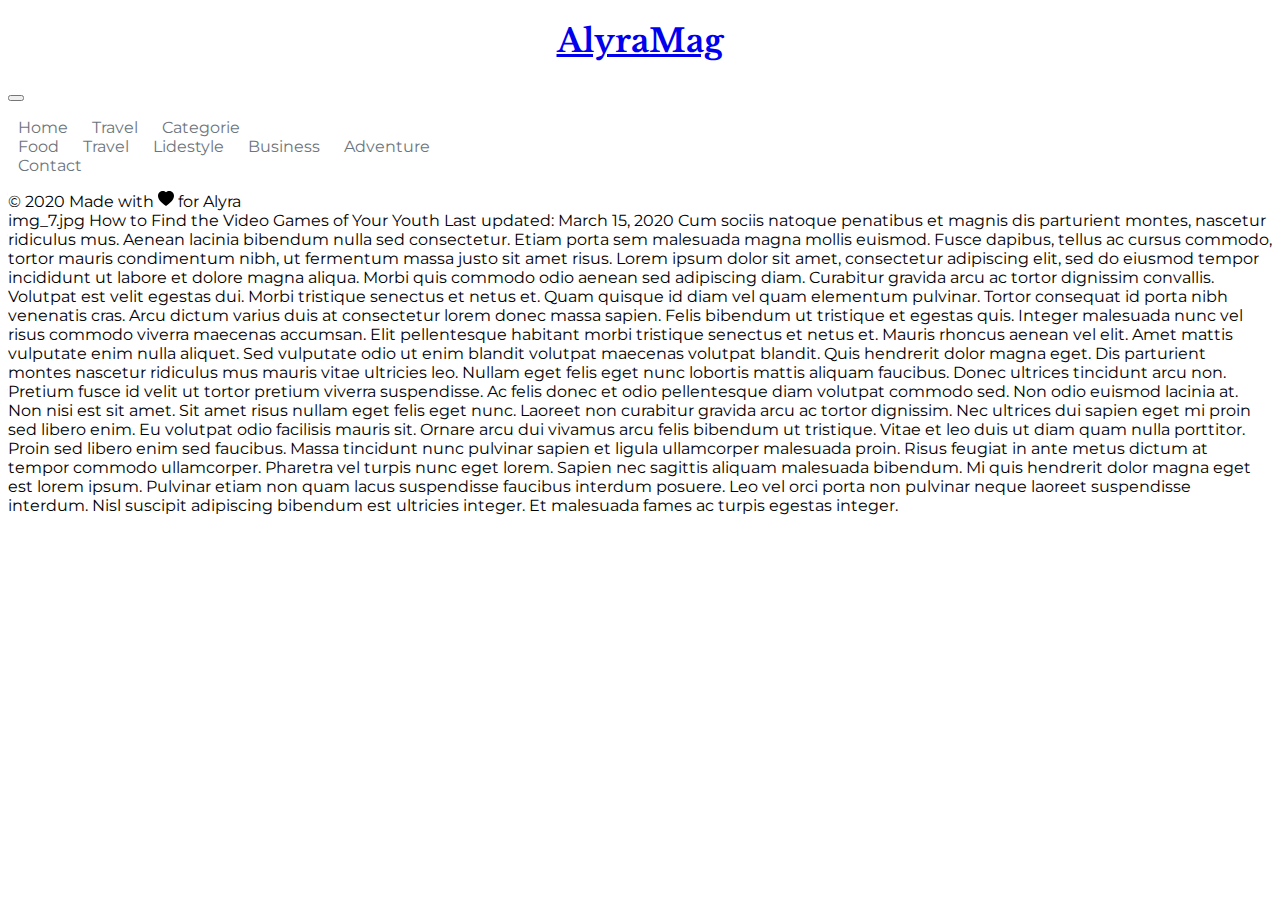
<file: blog-single.html>
<!DOCTYPE html>
<html lang="en">

<head>
  <meta charset="utf-8" />
  <meta name="viewport" content="width=device-width, initial-scale=1" />
  <title>AlyraMag</title>
  <!-- CSS only -->
  <link href="https://cdn.jsdelivr.net/npm/bootstrap@5.0.0-beta2/dist/css/bootstrap.min.css" rel="stylesheet"
    integrity="sha384-BmbxuPwQa2lc/FVzBcNJ7UAyJxM6wuqIj61tLrc4wSX0szH/Ev+nYRRuWlolflfl" crossorigin="anonymous">
  <link rel="preconnect" href="https://fonts.gstatic.com">
  <link
    href="https://fonts.googleapis.com/css2?family=Libre+Baskerville:wght@700&family=Montserrat:wght@300&display=swap"
    rel="stylesheet">
  <link href="style.css" rel="stylesheet" />
</head>

<body>
  <header class="text-center p-4">
    <h1>
      <a class="navbar-brand fs-1" href="/index.html">AlyraMag</a>
    </h1>
  </header>
  <div class="container sticky-top">
    <nav class="p-2 navbar navbar-expand-sm navbar-light bg-light">
      <div class="navbar-container">
        <button class="navbar-toggler" type="button" data-bs-toggle="collapse" data-bs-target="#navbar-ul"
          aria-controls="navbar-ul" aria-expanded="false" aria-label="Toggle navigation">
          <span class="navbar-toggler-icon"></span>
        </button>
      </div>
      <div class="collapse navbar-collapse justify-content-center bg-light" id="navbar-ul">
        <ul class="list-unstyled navbar-nav">
          <li class="nav-item"><a class="nav-link" href="/index.html">Home</a></li>
          <li class="nav-item">
            <a class="nav-link" href="#">Travel</a>
          </li>
          <li class="nav-item dropdown">
            <a class="nav-link dropdown-toggle" href="#" id="navbarDropdown" role="button" data-bs-toggle="dropdown"
              aria-expanded="false">Categorie</a>
            <ul class="dropdown-menu" aria-labelledby="navbarDropdown">
              <li><a class="dropdown-item" href="/category.html">Food</a></li>
              <li><a class="dropdown-item" href="/category.html">Travel</a></li>
              <li><a class="dropdown-item" href="/category.html">Lidestyle</a></li>
              <li><a class="dropdown-item" href="/category.html">Business</a></li>
              <li><a class="dropdown-item" href="/category.html">Adventure</a></li>
            </ul>
          </li>
          <li class="nav-item"><a class="nav-link" href="/contact.html">Contact</a></li>
        </ul>
      </div>
    </nav>
  </div>
  <main class="container">

  </main>
  <side>

  </side>
  <footer class="p-4 text-white text-center fw-light">
    &copy; 2020 Made with <svg xmlns="http://www.w3.org/2000/svg" width="16" height="16" fill="currentColor"
      class="bi bi-heart-fill text-danger" viewBox="0 0 16 16">
      <path fill-rule="evenodd" d="M8 1.314C12.438-3.248 23.534 4.735 8 15-7.534 4.736 3.562-3.248 8 1.314z" />
    </svg> for Alyra
  </footer>
  <!-- JavaScript Bundle with Popper -->
  <script src="https://cdn.jsdelivr.net/npm/bootstrap@5.0.0-beta2/dist/js/bootstrap.bundle.min.js"
    integrity="sha384-b5kHyXgcpbZJO/tY9Ul7kGkf1S0CWuKcCD38l8YkeH8z8QjE0GmW1gYU5S9FOnJ0"
    crossorigin="anonymous"></script>
</body>
</body>

</html>


img_7.jpg

<!---->
How to Find the Video Games of Your Youth
<!---->

Last updated: March 15, 2020

<!---->
Cum sociis natoque penatibus et magnis dis parturient montes, nascetur ridiculus
mus. Aenean lacinia bibendum nulla sed consectetur. Etiam porta sem malesuada
magna mollis euismod. Fusce dapibus, tellus ac cursus commodo, tortor mauris
condimentum nibh, ut fermentum massa justo sit amet risus. Lorem ipsum dolor sit
amet, consectetur adipiscing elit, sed do eiusmod tempor incididunt ut labore et
dolore magna aliqua. Morbi quis commodo odio aenean sed adipiscing diam.
Curabitur gravida arcu ac tortor dignissim convallis. Volutpat est velit egestas
dui. Morbi tristique senectus et netus et. Quam quisque id diam vel quam
elementum pulvinar. Tortor consequat id porta nibh venenatis cras. Arcu dictum
varius duis at consectetur lorem donec massa sapien. Felis bibendum ut tristique
et egestas quis. Integer malesuada nunc vel risus commodo viverra maecenas
accumsan. Elit pellentesque habitant morbi tristique senectus et netus et.
Mauris rhoncus aenean vel elit. Amet mattis vulputate enim nulla aliquet. Sed
vulputate odio ut enim blandit volutpat maecenas volutpat blandit. Quis
hendrerit dolor magna eget. Dis parturient montes nascetur ridiculus mus mauris
vitae ultricies leo. Nullam eget felis eget nunc lobortis mattis aliquam
faucibus. Donec ultrices tincidunt arcu non. Pretium fusce id velit ut tortor
pretium viverra suspendisse. Ac felis donec et odio pellentesque diam volutpat
commodo sed.

<!---->
Non odio euismod lacinia at. Non nisi est sit amet. Sit amet risus nullam eget
felis eget nunc. Laoreet non curabitur gravida arcu ac tortor dignissim. Nec
ultrices dui sapien eget mi proin sed libero enim. Eu volutpat odio facilisis
mauris sit. Ornare arcu dui vivamus arcu felis bibendum ut tristique. Vitae et
leo duis ut diam quam nulla porttitor. Proin sed libero enim sed faucibus. Massa
tincidunt nunc pulvinar sapien et ligula ullamcorper malesuada proin. Risus
feugiat in ante metus dictum at tempor commodo ullamcorper. Pharetra vel turpis
nunc eget lorem. Sapien nec sagittis aliquam malesuada bibendum. Mi quis
hendrerit dolor magna eget est lorem ipsum. Pulvinar etiam non quam lacus
suspendisse faucibus interdum posuere. Leo vel orci porta non pulvinar neque
laoreet suspendisse interdum. Nisl suscipit adipiscing bibendum est ultricies
integer. Et malesuada fames ac turpis egestas integer.
</file>
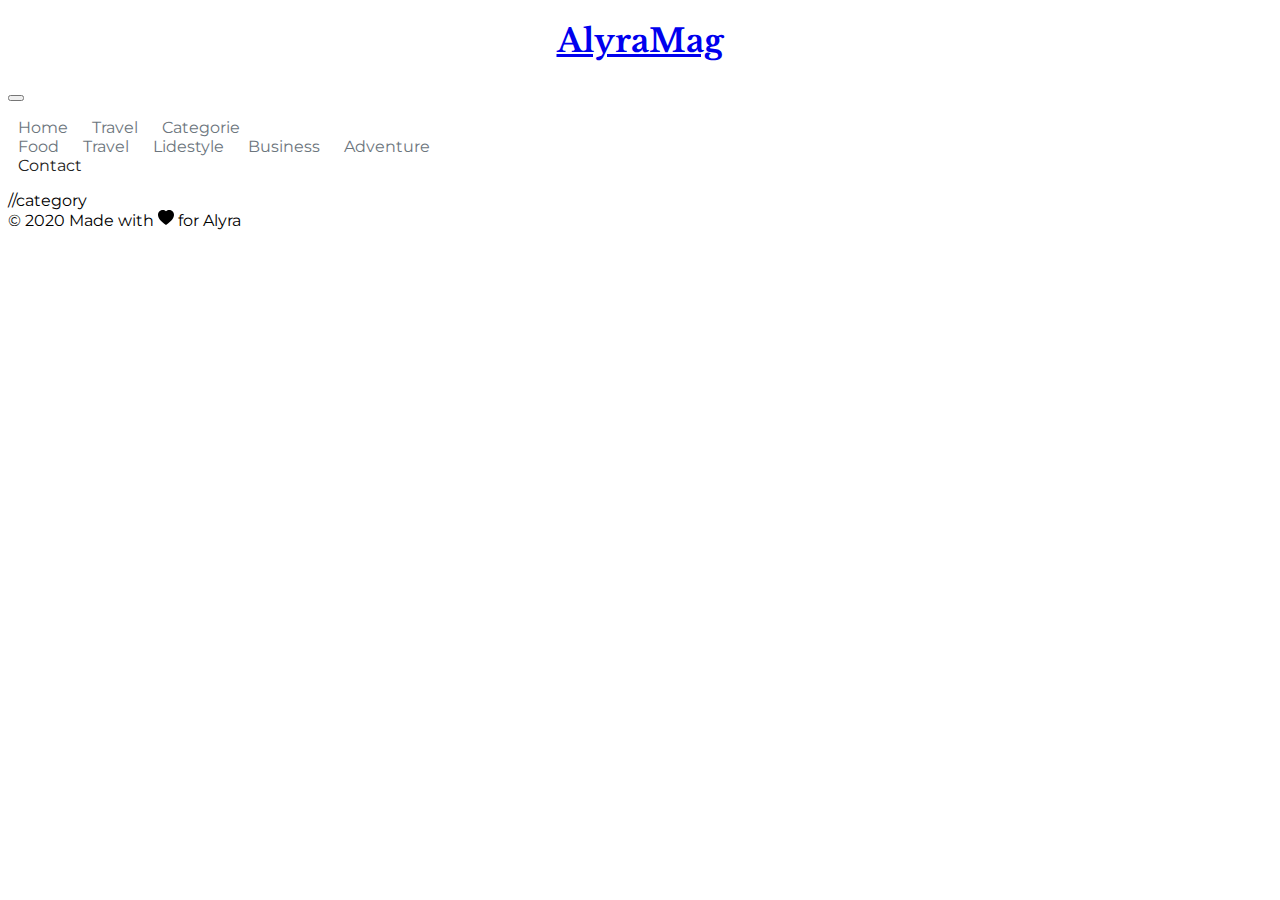
<file: category.html>
<!DOCTYPE html>
<html lang="en">

<head>
  <meta charset="utf-8" />
  <meta name="viewport" content="width=device-width, initial-scale=1" />
  <title>AlyraMag</title>
  <!-- CSS only -->
  <link href="https://cdn.jsdelivr.net/npm/bootstrap@5.0.0-beta2/dist/css/bootstrap.min.css" rel="stylesheet"
    integrity="sha384-BmbxuPwQa2lc/FVzBcNJ7UAyJxM6wuqIj61tLrc4wSX0szH/Ev+nYRRuWlolflfl" crossorigin="anonymous">
  <link rel="preconnect" href="https://fonts.gstatic.com">
  <link
    href="https://fonts.googleapis.com/css2?family=Libre+Baskerville:wght@700&family=Montserrat:wght@300&display=swap"
    rel="stylesheet">
  <link href="style.css" rel="stylesheet" />
</head>

<body>
  <header class="text-center p-4">
    <h1>
      <a class="navbar-brand fs-1" href="/index.html">AlyraMag</a>
    </h1>
  </header>
  <div class="container sticky-top">
    <nav class="p-2 navbar navbar-expand-sm navbar-light bg-light">
      <div class="navbar-container">
        <button class="navbar-toggler" type="button" data-bs-toggle="collapse" data-bs-target="#navbar-ul"
          aria-controls="navbar-ul" aria-expanded="false" aria-label="Toggle navigation">
          <span class="navbar-toggler-icon"></span>
        </button>
      </div>
      <div class="collapse navbar-collapse justify-content-center bg-light" id="navbar-ul">
        <ul class="list-unstyled navbar-nav">
          <li class="nav-item"><a class="nav-link" href="/index.html">Home</a></li>
          <li class="nav-item">
            <a class="nav-link" href="#">Travel</a>
          </li>
          <li class="nav-item dropdown">
            <a class="nav-link dropdown-toggle" href="#" id="navbarDropdown" role="button" data-bs-toggle="dropdown"
              aria-expanded="false">Categorie</a>
            <ul class="dropdown-menu" aria-labelledby="navbarDropdown">
              <li><a class="dropdown-item" href="#">Food</a></li>
              <li><a class="dropdown-item" href="#">Travel</a></li>
              <li><a class="dropdown-item" href="#">Lidestyle</a></li>
              <li><a class="dropdown-item" href="#">Business</a></li>
              <li><a class="dropdown-item" href="#">Adventure</a></li>
            </ul>
          </li>
          <li class="nav-item"><a class="nav-link active" href="/contact.html">Contact</a></li>
        </ul>
      </div>
    </nav>
  </div>
  <main class="container">
    //category
  </main>
  <side>

  </side>
  <footer class="p-4 text-white text-center fw-light">
    &copy; 2020 Made with <svg xmlns="http://www.w3.org/2000/svg" width="16" height="16" fill="currentColor"
      class="bi bi-heart-fill text-danger" viewBox="0 0 16 16">
      <path fill-rule="evenodd" d="M8 1.314C12.438-3.248 23.534 4.735 8 15-7.534 4.736 3.562-3.248 8 1.314z" />
    </svg> for Alyra
  </footer>
  <!-- JavaScript Bundle with Popper -->
  <script src="https://cdn.jsdelivr.net/npm/bootstrap@5.0.0-beta2/dist/js/bootstrap.bundle.min.js"
    integrity="sha384-b5kHyXgcpbZJO/tY9Ul7kGkf1S0CWuKcCD38l8YkeH8z8QjE0GmW1gYU5S9FOnJ0"
    crossorigin="anonymous"></script>
</body>
</body>

</html>
</file>
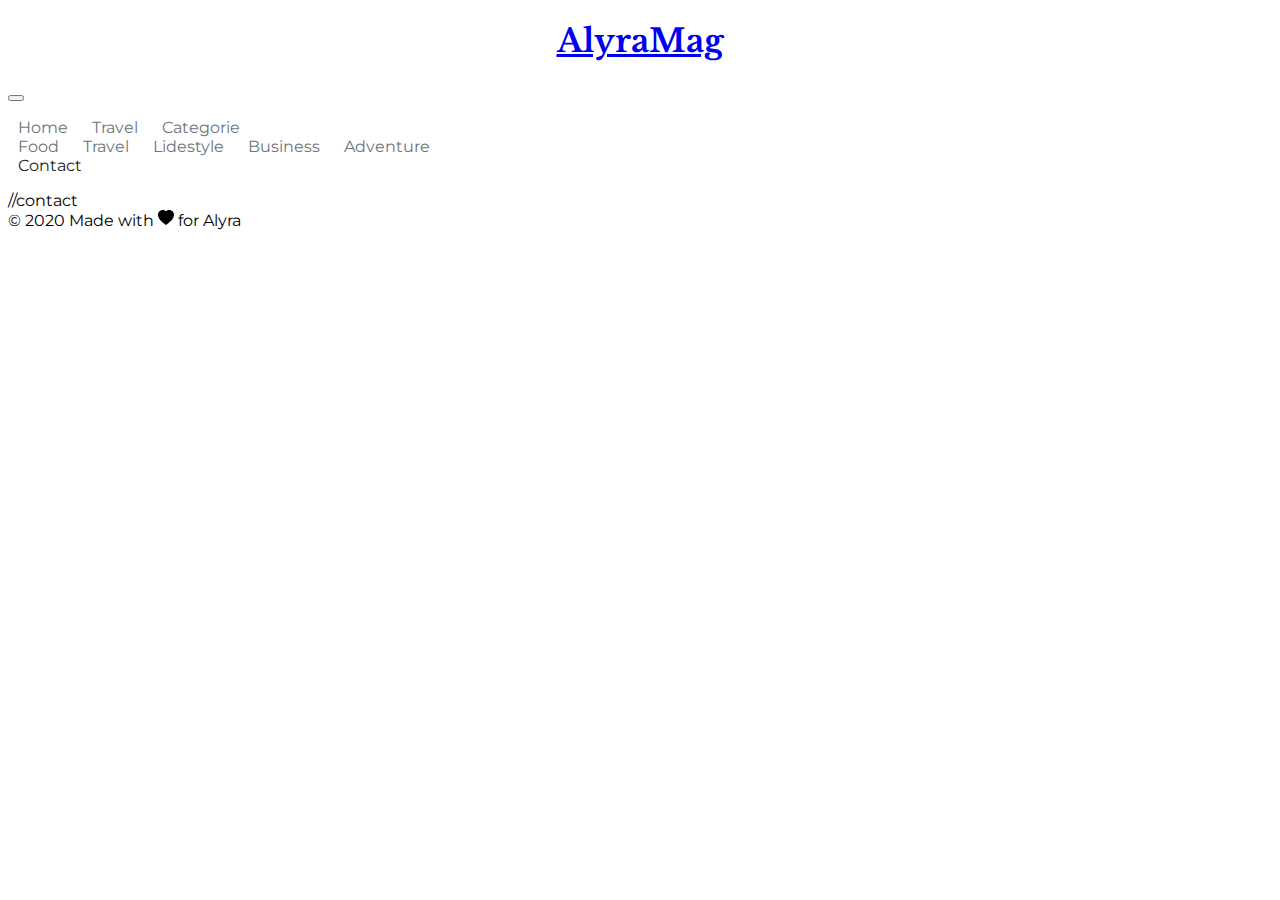
<file: contact.html>
<!DOCTYPE html>
<html lang="en">

<head>
  <meta charset="utf-8" />
  <meta name="viewport" content="width=device-width, initial-scale=1" />
  <title>AlyraMag</title>
  <!-- CSS only -->
  <link href="https://cdn.jsdelivr.net/npm/bootstrap@5.0.0-beta2/dist/css/bootstrap.min.css" rel="stylesheet"
    integrity="sha384-BmbxuPwQa2lc/FVzBcNJ7UAyJxM6wuqIj61tLrc4wSX0szH/Ev+nYRRuWlolflfl" crossorigin="anonymous">
  <link rel="preconnect" href="https://fonts.gstatic.com">
  <link
    href="https://fonts.googleapis.com/css2?family=Libre+Baskerville:wght@700&family=Montserrat:wght@300&display=swap"
    rel="stylesheet">
  <link href="style.css" rel="stylesheet" />
</head>

<body>
  <header class="text-center p-4">
    <h1>
      <a class="navbar-brand fs-1" href="/index.html">AlyraMag</a>
    </h1>
  </header>
  <div class="container sticky-top">
    <nav class="p-2 navbar navbar-expand-sm navbar-light bg-light">
      <div class="navbar-container">
        <button class="navbar-toggler" type="button" data-bs-toggle="collapse" data-bs-target="#navbar-ul"
          aria-controls="navbar-ul" aria-expanded="false" aria-label="Toggle navigation">
          <span class="navbar-toggler-icon"></span>
        </button>
      </div>
      <div class="collapse navbar-collapse justify-content-center bg-light" id="navbar-ul">
        <ul class="list-unstyled navbar-nav">
          <li class="nav-item"><a class="nav-link " href="/index.html">Home</a></li>
          <li class="nav-item">
            <a class="nav-link" href="#">Travel</a>
          </li>
          <li class="nav-item dropdown">
            <a class="nav-link dropdown-toggle" href="#" id="navbarDropdown" role="button" data-bs-toggle="dropdown"
              aria-expanded="false">Categorie</a>
            <ul class="dropdown-menu" aria-labelledby="navbarDropdown">
              <li><a class="dropdown-item" href="/category.html">Food</a></li>
              <li><a class="dropdown-item" href="/category.html">Travel</a></li>
              <li><a class="dropdown-item" href="/category.html">Lidestyle</a></li>
              <li><a class="dropdown-item" href="/category.html">Business</a></li>
              <li><a class="dropdown-item" href="/category.html">Adventure</a></li>
            </ul>
          </li>
          <li class="nav-item"><a class="nav-link active" href="#">Contact</a></li>
        </ul>
      </div>
    </nav>
  </div>
  <main class="container">
    //contact
  </main>
  <side>

  </side>
  <footer class="p-4 text-white text-center fw-light">
    &copy; 2020 Made with <svg xmlns="http://www.w3.org/2000/svg" width="16" height="16" fill="currentColor"
      class="bi bi-heart-fill text-danger" viewBox="0 0 16 16">
      <path fill-rule="evenodd" d="M8 1.314C12.438-3.248 23.534 4.735 8 15-7.534 4.736 3.562-3.248 8 1.314z" />
    </svg> for Alyra
  </footer>
  <!-- JavaScript Bundle with Popper -->
  <script src="https://cdn.jsdelivr.net/npm/bootstrap@5.0.0-beta2/dist/js/bootstrap.bundle.min.js"
    integrity="sha384-b5kHyXgcpbZJO/tY9Ul7kGkf1S0CWuKcCD38l8YkeH8z8QjE0GmW1gYU5S9FOnJ0"
    crossorigin="anonymous"></script>
</body>
</body>

</html>
</file>
<file: style.css>
:root {
  --dark : #212121;
  --grey : #6c757d;
  --light : #f8f9f8;
}

html {
  box-sizing: border-box;
}

body {
  font-family: 'Montserrat', Arial, sans-serif;
}

header {
  text-align: center;
}

header h1 {
  font-family: 'Libre Baskerville', serif, Arial;
  font-weight: 700;
}

nav ul {
  list-style: none;
  padding: 0;
}

nav li {
  display: inline;
}

nav a {
  text-decoration: none;
  padding: 4px 10px;
  color : var(--grey);
}

nav a:hover, nav .active {
  color: var(--dark);
}

nav a:hover header {
  color: var(--dark)
}

h2, h1, h3, h4, h5, h6 {
   font-family: 'Libre Baskerville', serif, Arial;
}

.cards-container {
  display: flex;
  flex-wrap: wrap;
}

.card {
  
  margin-left: 20px;
  margin-bottom: 20px;
  width: 31% !important;
  box-shadow: 5px 5px 5px rgb(214, 213, 213);
}

.card-person {
  width: 16%;
  object-fit: cover;
  border-radius: 50%;
}

.card-body > .details > p {
  color: grey;
  text-transform: bold;
}

.card-body > .details {
  display:flex;
  justify-content: space-between;
  align-items: center;
  
}
</file>
